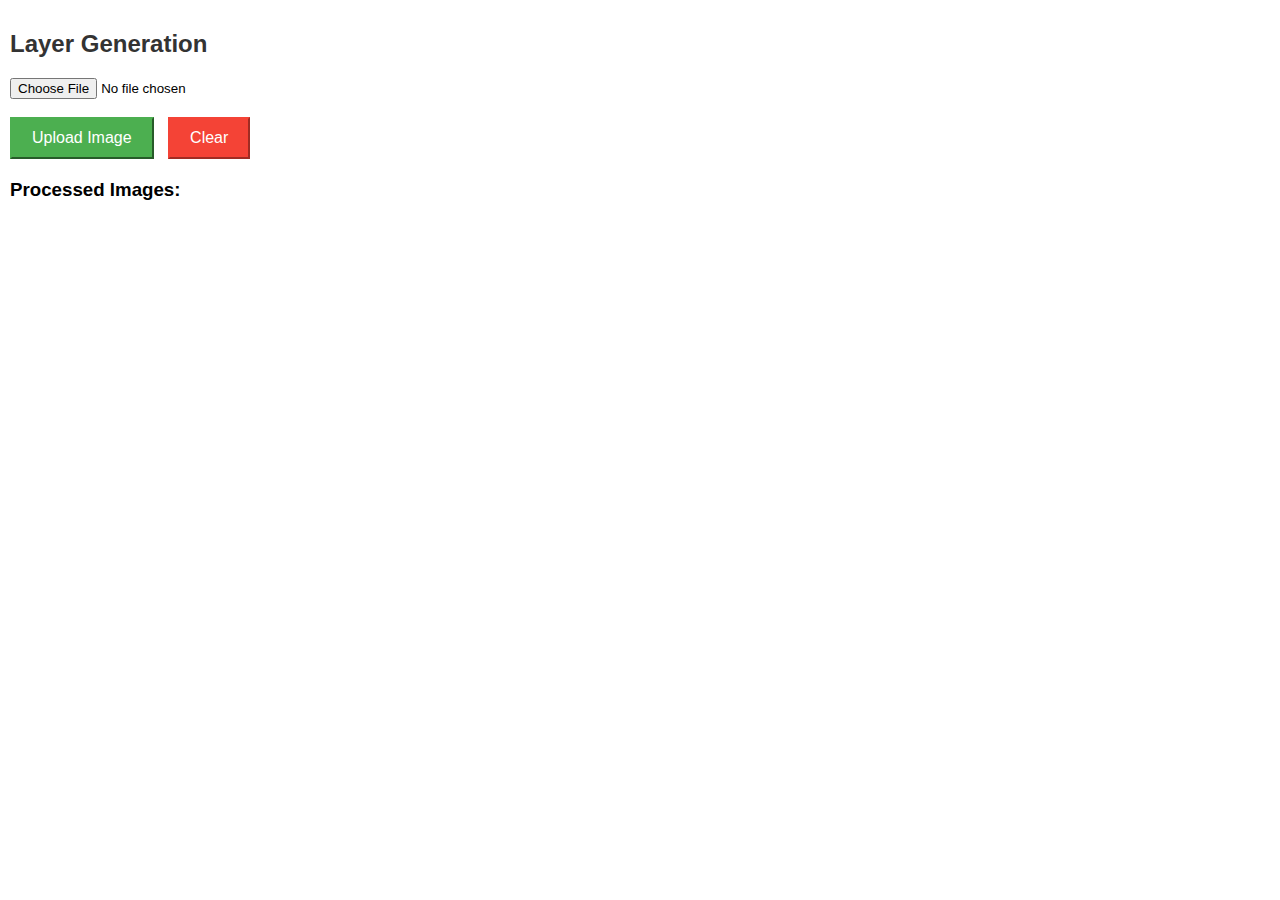
<file: summer-intern-project-2024-art_tutor-main/summer-intern-project-2024-art_tutor-main/html_files/layer.html>
<!DOCTYPE html>
<html lang="en">

<head>
    <meta charset="UTF-8">
    <meta name="viewport" content="width=device-width, initial-scale=1.0">
    <title>Layer Generation App</title>
    <style>
        body {
            font-family: Arial, sans-serif;
            margin: 5px;
            padding: 5px;
        }

        h2 {
            color: #333;
        }

        form {
            margin-bottom: 20px;
        }

        #resultContainer {
            display: flex;
            flex-direction: column;
            /* Vertical layout */
            gap: 20px;
        }

        img {
            width: 100%;
            /* Make the image take the full width of the container */
            height: 90vh;
            /* Make each image take up almost the full height of the viewport */
            object-fit: fill;
            /* Keep the aspect ratio of the image */
            /*border: 1px solid #000;*/
        }

        button {
            margin-right: 10px;
            padding: 10px;
            font-size: 16px;
            cursor: pointer;
        }

        #message {
            margin-top: 20px;
            color: green;
        }

        #uploadBtn,
        #clearBtn {
            display: inline-block;
            /* Display buttons side by side */
            margin-right: 10px;
            /* Add space between the buttons */
            padding: 10px 20px;
            /* Add padding to make buttons larger */
            font-size: 16px;
            /* Adjust font size */
        }

        #clearBtn {
            background-color: #f44336;border-color: #f44336;
            /* Optional: make the clear button red */
            color: white;
        }

        #uploadBtn {
            background-color: #4CAF50;border-color: #4CAF50;
            /* Optional: make the upload button green */
            color: white;
        }
    </style>
</head>

<body>
    <h2>Layer Generation</h2>

    <!-- Form to upload image -->
    <form id="uploadForm" enctype="multipart/form-data">
        <input type="file" id="imageInput" name="image" accept="image/*" required><br><br>
        <button type="submit" id="uploadBtn">Upload Image</button>
        <button type="button" id="clearBtn">Clear</button> <!-- Clear button -->
    </form>

    <!-- Message for feedback -->
    <div id="message"></div>

    <h3>Processed Images:</h3>

    <!-- Container for processed images -->
    <div id="resultContainer">
        <!-- Images will be displayed here -->
    </div>

    <script>
        // Handle the image upload form submission
        document.getElementById('uploadForm').onsubmit = function (e) {
            e.preventDefault();
            const formData = new FormData(this);

            fetch('/upload', {
                method: 'POST',
                body: formData
            })
                .then(response => response.json())
                .then(data => {
                    const resultContainer = document.getElementById('resultContainer');
                    resultContainer.innerHTML = ''; // Clear any existing images

                    if (data.layer_paths) {
                        // Loop through each layer path and create an image element
                        data.layer_paths.forEach(path => {
                            const imgElement = document.createElement('img');
                            imgElement.src = `/${path}?${new Date().getTime()}`; // Force refresh by appending timestamp
                            //imgElement.style.width = "100%"; // Ensure image fits the container
                            //imgElement.style.height = "auto";// Maintain aspect ratio
                            resultContainer.appendChild(imgElement);
                        });
                        document.getElementById('message').innerText = data.message;
                    } else {
                        document.getElementById('message').innerText = 'Error processing image.';
                    }
                })
                .catch(error => console.error('Error:', error));
        };

        // Clear button functionality
        document.getElementById('clearBtn').onclick = function () {
            // Reset the file input field
            document.getElementById('imageInput').value = "";

            // Clear the processed images and message
            document.getElementById('resultContainer').innerHTML = "";
            document.getElementById('message').innerText = "";
        };
    </script>

</body>

</html>
</file>
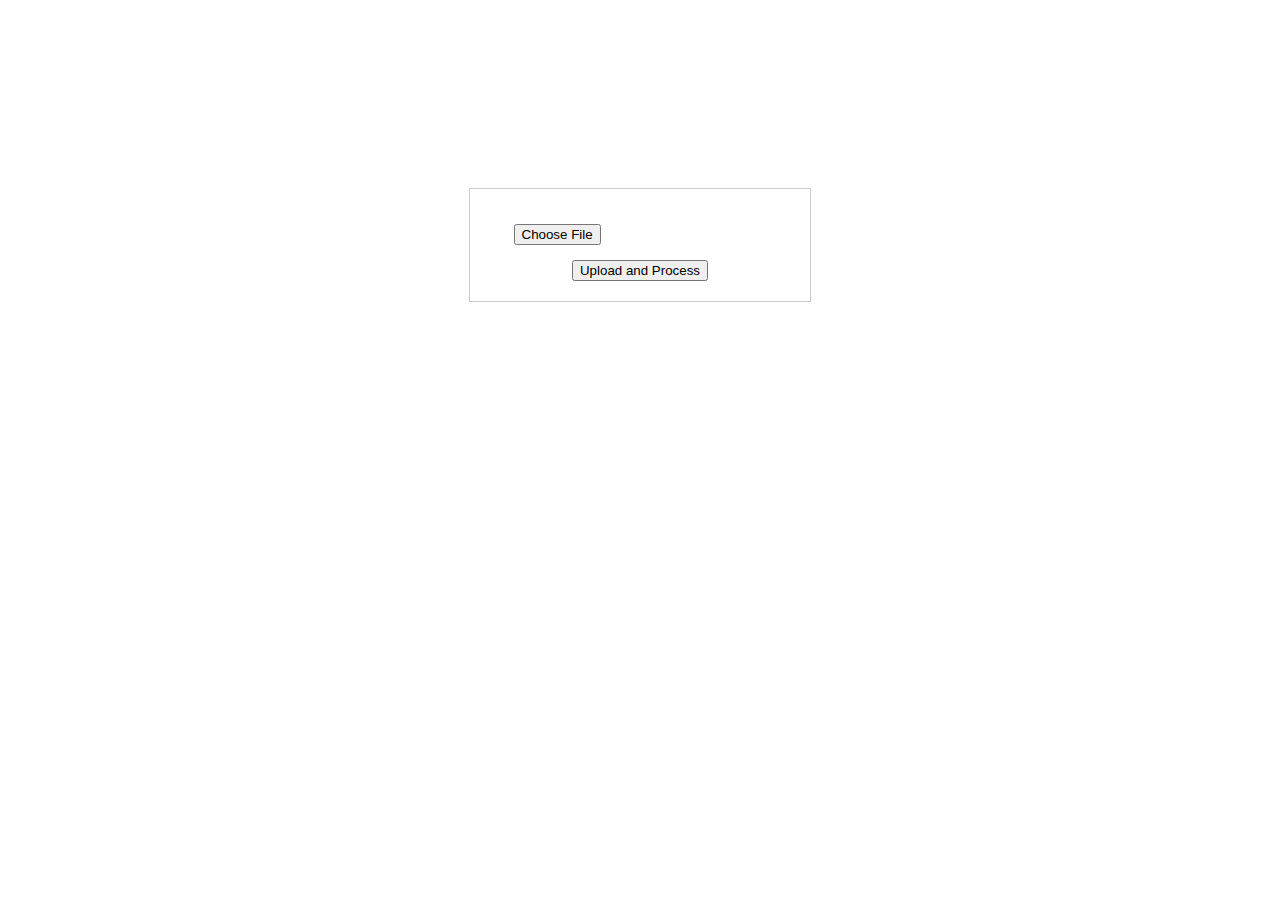
<file: summer-intern-project-2024-art_tutor-main/summer-intern-project-2024-art_tutor-main/html_files/main.html>
<!DOCTYPE html>
<html lang="en">
<head>
    <meta charset="UTF-8">
    <meta name="viewport" content="width=device-width, initial-scale=1.0">
    <title>Art Tutor Application</title>
    <style>
        body { font-family: Arial, sans-serif; display: flex; flex-direction: column; align-items: center; padding-top: 50px;color:white; }
        .upload-form { border: 1px solid #ccc; padding: 20px; width: 300px; text-align: center; }
        .upload-form input[type="file"] { margin: 15px 0; }
    </style>
</head>
<body>
    <h1>Welcome to Art Tutor!</h1>
    <p>Select an image to upload, and we’ll give you artistic suggestions.</p>
    <form class="upload-form" action="{{ url_for('upload_file') }}" method="post" enctype="multipart/form-data">
        <input type="file" name="file" required><br>
        <button type="submit">Upload and Process</button>
    </form>
</body>
</html>
</file>
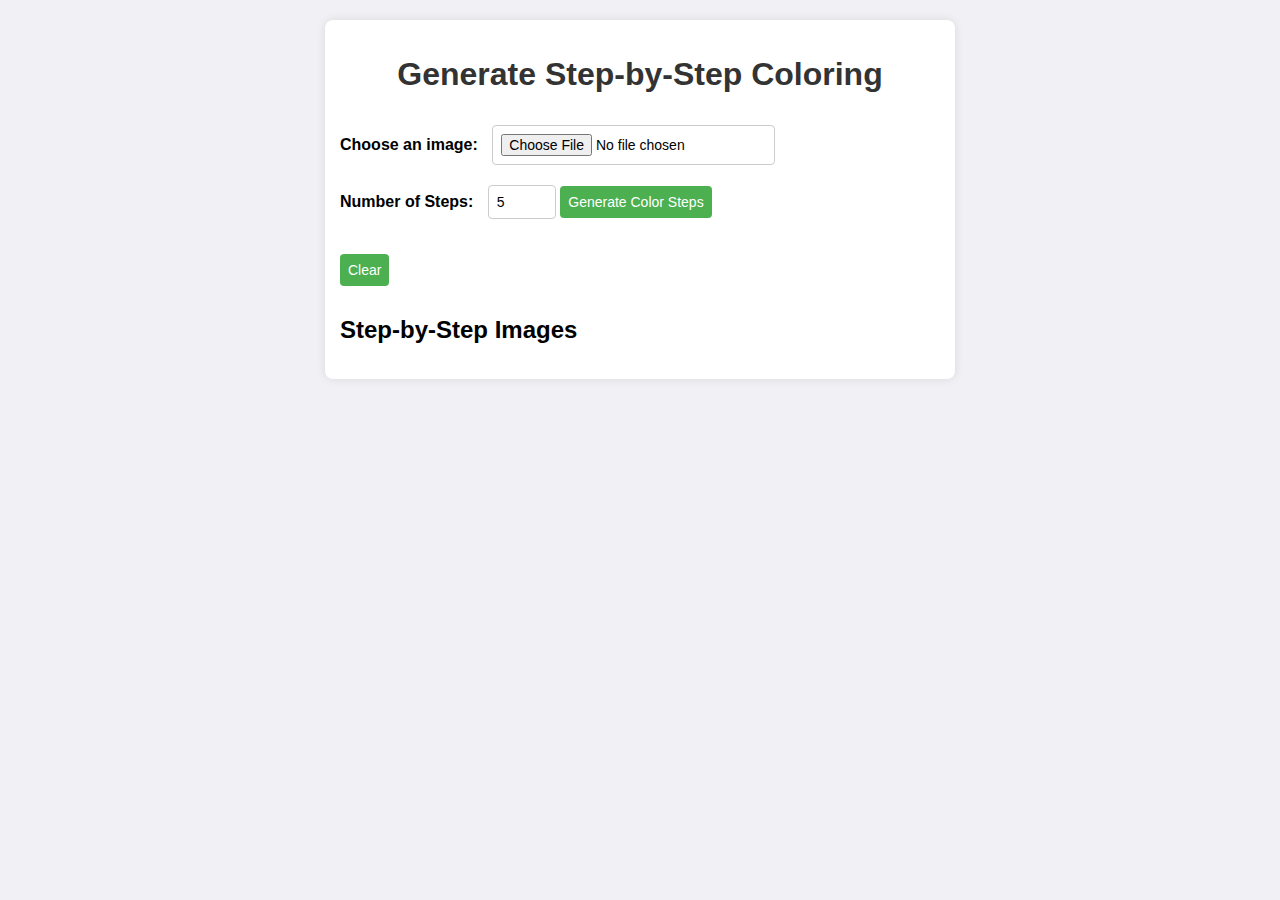
<file: summer-intern-project-2024-art_tutor-main/summer-intern-project-2024-art_tutor-main/html_files/stepcolor.html>
<!DOCTYPE html>
<html lang="en">

<head>
    <meta charset="UTF-8">
    <meta name="viewport" content="width=device-width, initial-scale=1.0">
    <title>Step-by-Step Coloring</title>
    <style>
        body {
            font-family: Arial, sans-serif;
            background-color: #f0f0f5;
            margin: 0;
            padding: 20px;
        }

        .container {
            max-width: 600px;
            /* Smaller width */
            margin: 0 auto;
            background-color: white;
            padding: 15px;
            /* Adjusted padding */
            border-radius: 8px;
            box-shadow: 0 0 10px rgba(0, 0, 0, 0.1);
        }

        h1 {
            text-align: center;
            color: #333;
        }

        form {
            margin-bottom: 15px;
        }

        label {
            font-weight: bold;
            margin-right: 10px;
        }

        input[type="file"],
        input[type="number"],
        button {
            margin: 10px 0;
            padding: 8px;
            font-size: 14px;
            /* Adjusted font size */
            border-radius: 4px;
            border: 1px solid #ccc;
        }

        button {
            background-color: #4CAF50;
            color: white;
            border: none;
            cursor: pointer;
        }

        button:hover {
            background-color: #45a049;
        }

        .output {
            margin-top: 15px;
            /* Reduced margin */
        }

        .step-images img {
            max-width: 100%;
            /* Full width to fit container */
            margin-bottom: 20px;
            /* Spacing between images */
            display: block;
            /* Display block to show one image at a time vertically */
            border: 2px solid #ddd;
            /* Larger border for better visibility */
            border-radius: 8px;
            padding: 10px;
        }

        .step-images {
            text-align: center;
            /* Center alignment for images */
        }
    </style>
    <script src="https://ajax.googleapis.com/ajax/libs/jquery/3.5.1/jquery.min.js"></script>
</head>

<body>
    <div class="container">
        <h1>Generate Step-by-Step Coloring</h1>
        <form id="imageForm" enctype="multipart/form-data">
            <label for="image">Choose an image:</label>
            <input type="file" id="image" name="image" accept="image/*" required>
            <br><label for="steps">Number of Steps:</label>
            <input type="number" id="steps" name="steps" min="1" max="10" value="5" required>
            <button type="submit">Generate Color Steps</button>
        </form>
        <button id="clearBtn">Clear</button>

        <div id="output" class="output">
            <h2>Step-by-Step Images</h2>
            <div id="stepImages" class="step-images"></div>
        </div>
    </div>

    <script>
        $('#imageForm').on('submit', function (e) {
            e.preventDefault();
            var formData = new FormData(this);
            $.ajax({
                type: 'POST',
                url: '/generate',
                data: formData,
                contentType: false,
                processData: false,
                success: function (response) {
                    $('#stepImages').empty();
                    if (response.steps) {
                        response.steps.forEach((step, index) => {
                            $('#stepImages').append('<img src="' + step + '" alt="Step ' + (index + 1) + '">');
                        });
                    } else {
                        alert('Error generating steps');
                    }
                }
            });
        });

        $('#clearBtn').on('click', function () {
            document.getElementById('imageForm').reset();
            $.post('/clear', function (response) {
                $('#stepImages').empty();
                alert(response.message);
            });
        });
    </script>
</body>

</html>
</file>
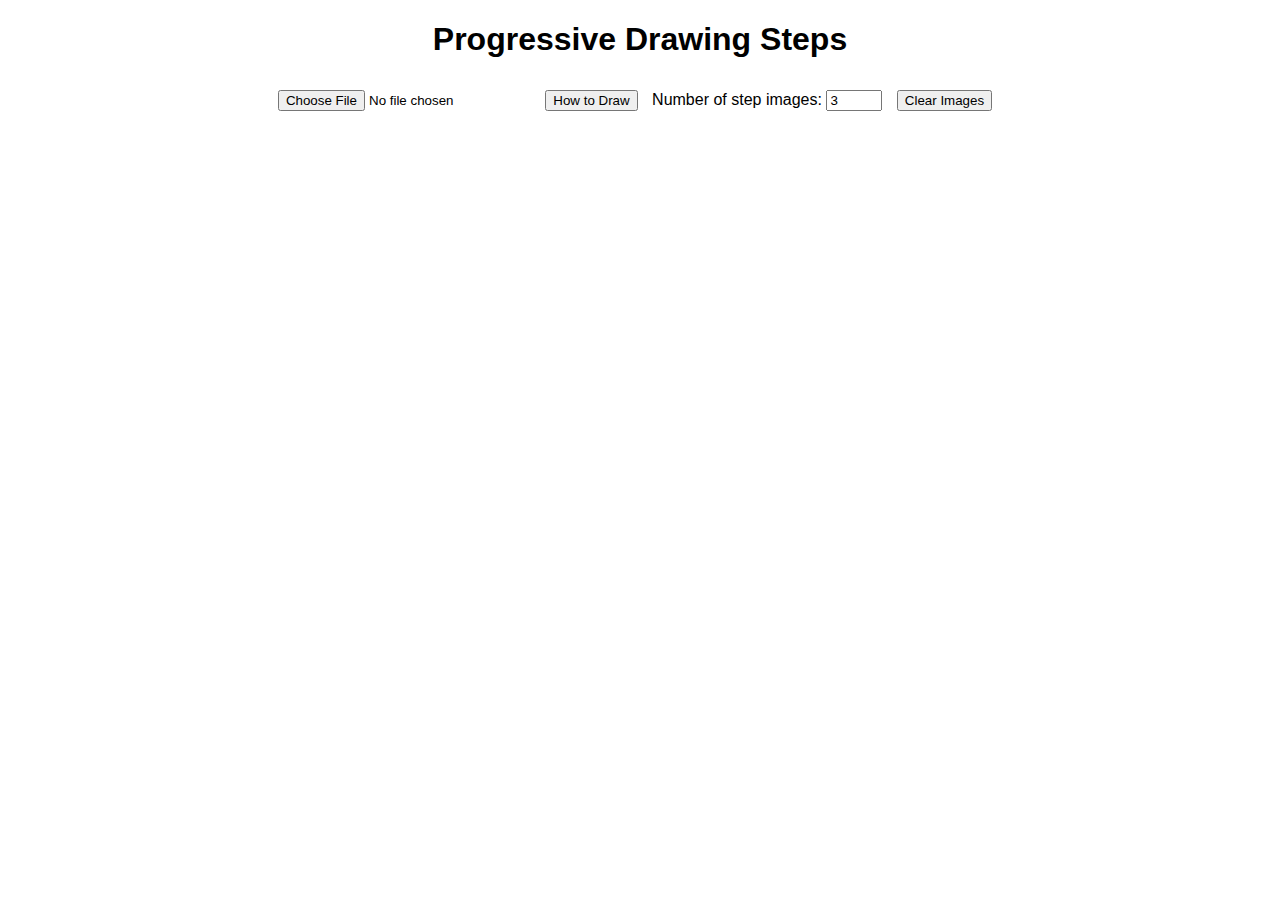
<file: summer-intern-project-2024-art_tutor-main/summer-intern-project-2024-art_tutor-main/html_files/steps.html>
<!DOCTYPE html>
<html lang="en">

<head>
    <meta charset="UTF-8">
    <meta name="viewport" content="width=device-width, initial-scale=1.0">
    <title>Progressive Drawing Steps</title>
    <style>
        body {
            font-family: Arial, sans-serif;
            text-align: center;
        }

        #step-images {
            display: none;
            width: 100%;
            height: 100vh;
            /* Make the container take up the full viewport height */
            margin-top: 20px;
        }

        .step-image {
            width: 100%;
            height: 100%;
            object-fit: contain;
            /* Ensure the image scales properly */
            border: 1px solid black;
        }

        button {
            margin: 10px;
        }
    </style>
</head>

<body>

    <h1>Progressive Drawing Steps</h1>

    <!-- Button to choose an image -->
    <input type="file" id="image-upload" accept="image/*">

    <!-- Button to show drawing steps -->
    <button id="draw-steps" onclick="showSteps()">How to Draw</button>

    <label for="num-steps">Number of step images:</label>
    <input type="number" id="num-steps" value="3" min="1" max="30">

    <!-- Button to clear images -->
    <button id="clear-images" onclick="clearSteps()">Clear Images</button>

    <!-- Container to display the step images -->
    <div id="step-images"></div>

    <script>
        let uploadedImage = null;
        let stepImages = [];

        // Event listener for image upload
        document.getElementById("image-upload").addEventListener("change", function (event) {
            const file = event.target.files[0];
            const numSteps = document.getElementById("num-steps").value; // Get the number of steps
            if (file) {
                const formData = new FormData();
                formData.append("image", file);
                formData.append("num_steps", numSteps);  // Pass the number of steps

                fetch("/upload_image", {
                    method: "POST",
                    body: formData,
                })
                    .then(response => response.json())
                    .then(data => {
                        stepImages = data.steps;
                        alert("Image uploaded successfully! Click 'How to Draw' to see the steps.");
                    })
                    .catch(error => {
                        console.error("Error:", error);
                    });
            }
        });

        // Function to display step images
        function showSteps() {
            if (stepImages.length === 0) {
                alert("Please upload an image first.");
                return;
            }

            const stepImagesDiv = document.getElementById("step-images");
            stepImagesDiv.style.display = "block";
            stepImagesDiv.innerHTML = "";  // Clear previous images

            stepImages.forEach((image, index) => {
                const imgElement = document.createElement("img");
                imgElement.src = `data:image/png;base64,${image}`;
                imgElement.className = "step-image";
                stepImagesDiv.appendChild(imgElement);
            });
        }

        // Function to clear displayed step images
        // Function to clear displayed step images
        function clearSteps() {
            document.getElementById('image-upload').value = "";  // Clear the file input
            const stepImagesDiv = document.getElementById("step-images");
            stepImagesDiv.innerHTML = "";  // Clear the images
            stepImagesDiv.style.display = "none";  // Hide the container
            stepImages = [];  // Reset the step images array
        }

    </script>

</body>

</html>
</file>
